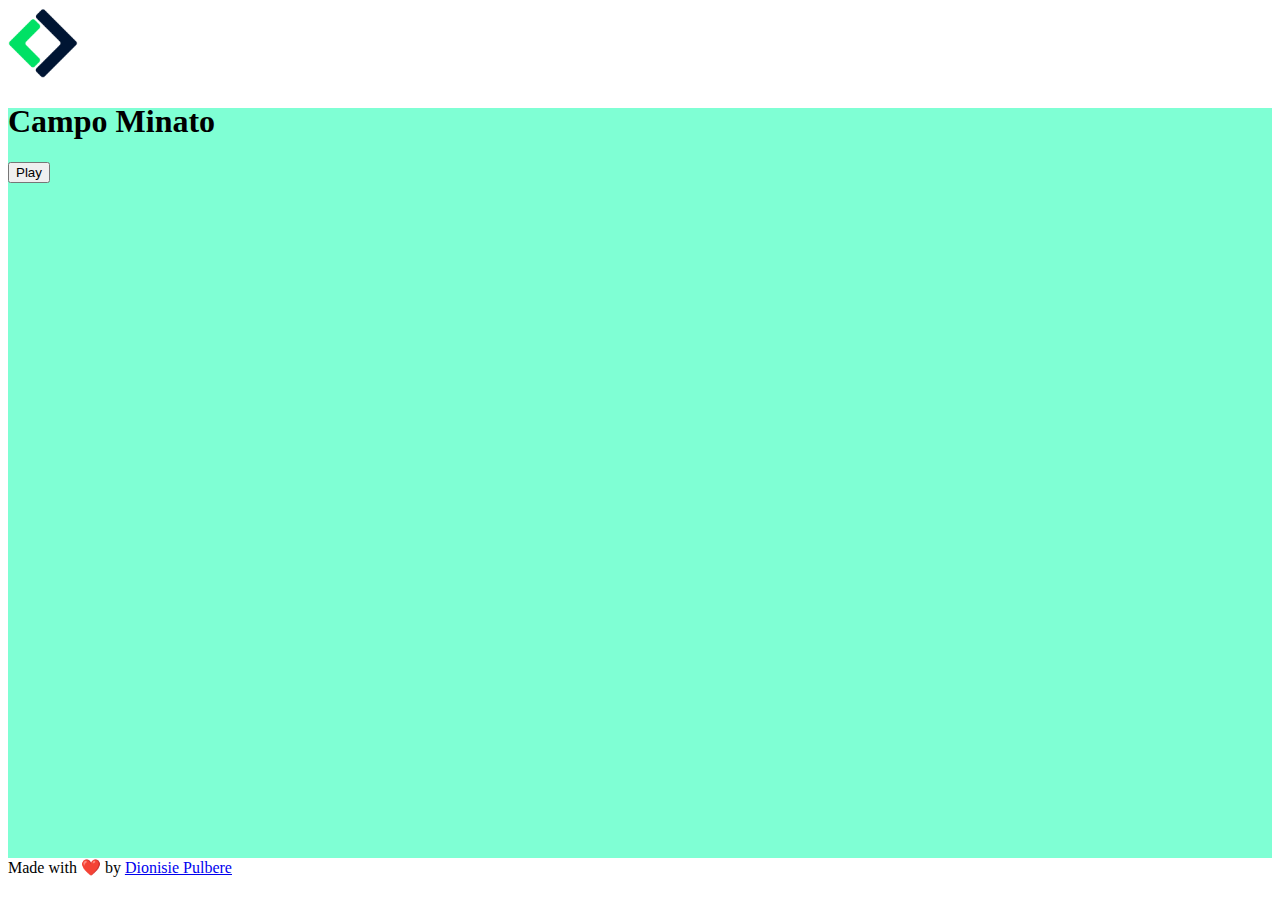
<file: index.html>
<!DOCTYPE html>
<html lang="en">
<head>
    <meta charset="UTF-8">
    <meta name="viewport" content="width=device-width, initial-scale=1.0">
    <title></title>
    <!-- collegamento a Bootstrap -->
    <link href="https://cdn.jsdelivr.net/npm/bootstrap@5.0.2/dist/css/bootstrap.min.css" rel="stylesheet" integrity="sha384-EVSTQN3/azprG1Anm3QDgpJLIm9Nao0Yz1ztcQTwFspd3yD65VohhpuuCOmLASjC" crossorigin="anonymous">
    <!-- collegamneto allo style css -->
    <link rel="stylesheet" href="css/style.css">
</head>
<body >
    <header class="d-flex justify-content-between">
        <div class="d-flex align-items-center p-3 bg-white">
            <img src="img/boolean-logo.png" alt="Logo Boolean">
            <h1 class="ms-4 fw-bold">Campo Minato</h1>
        </div>
        <div class="d-flex align-items-center pe-3">
            <button id="play" class="btn btn-primary px-5">Play</button>
        </div>
    </header>
    <main  class="ms-bg-aqua p-5">
        <div id="box">
            <!-- <div class="square d-flex justify-content-center align-items-center">
                <span>1</span>
            </div> -->
        </div> 
    </main>
    <footer class="d-flex align-items-center ps-3">
        <div>Made with ❤️ by <a href="https://github.com/DionisiePulbere">Dionisie Pulbere</a></div>
    </footer>
    
    <!-- collegamneto al mio JS -->
    <script type="text/javascript" src="js/script.js"></script>
    <!-- collegamneto al JS di Bootstrap -->
    <script src="https://cdn.jsdelivr.net/npm/bootstrap@5.0.2/dist/js/bootstrap.bundle.min.js" integrity="sha384-MrcW6ZMFYlzcLA8Nl+NtUVF0sA7MsXsP1UyJoMp4YLEuNSfAP+JcXn/tWtIaxVXM" crossorigin="anonymous"></script>
</body>
</html>
</file>
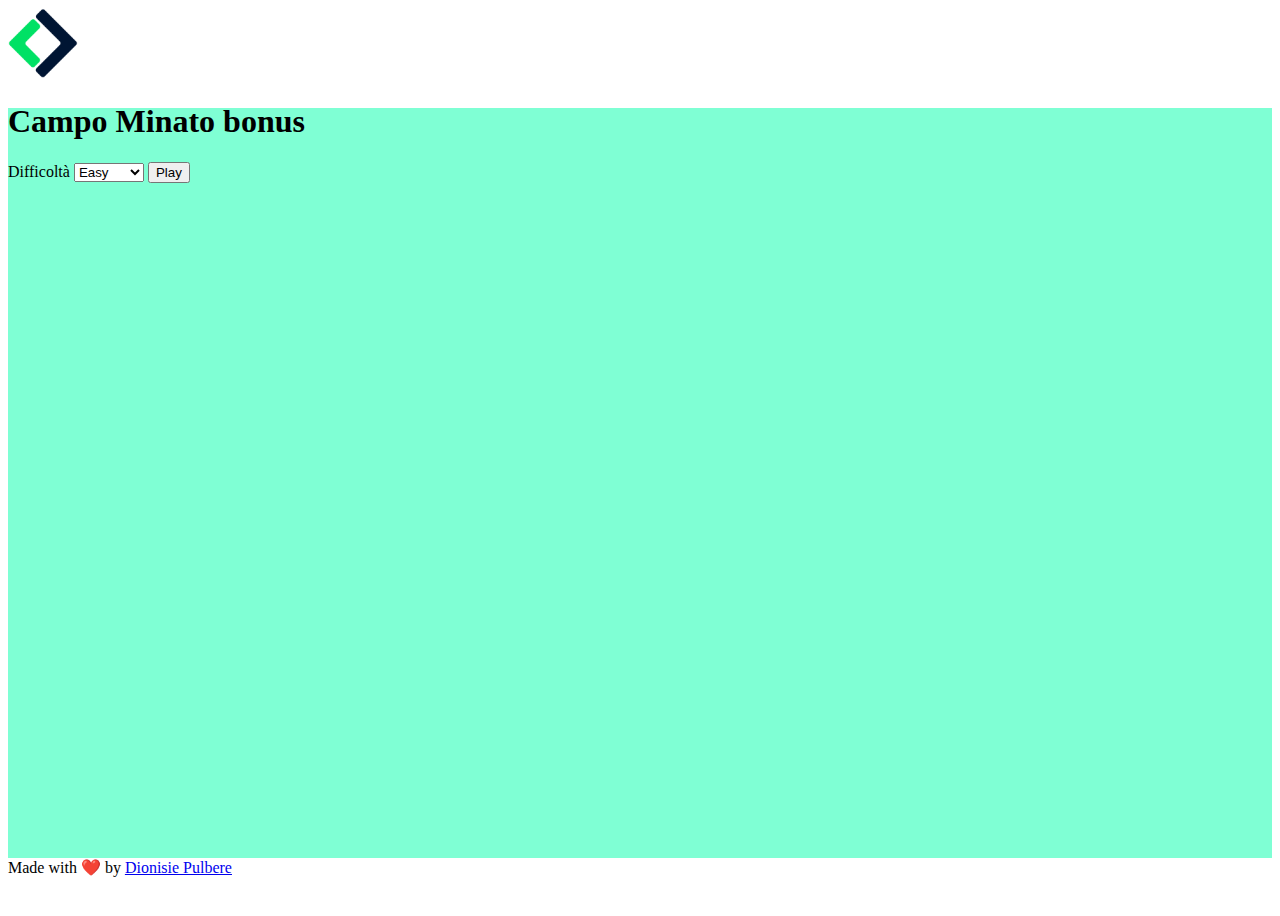
<file: bonus/index.html>
<!DOCTYPE html>
<html lang="en">
<head>
    <meta charset="UTF-8">
    <meta name="viewport" content="width=device-width, initial-scale=1.0">
    <title></title>
    <!-- collegamento a Bootstrap -->
    <link href="https://cdn.jsdelivr.net/npm/bootstrap@5.0.2/dist/css/bootstrap.min.css" rel="stylesheet" integrity="sha384-EVSTQN3/azprG1Anm3QDgpJLIm9Nao0Yz1ztcQTwFspd3yD65VohhpuuCOmLASjC" crossorigin="anonymous">
    <!-- collegamneto allo style css -->
    <link rel="stylesheet" href="css/style.css">
</head>
<body >
    <header class="d-flex justify-content-between">
        <div class="d-flex align-items-center p-3 bg-white">
            <img src="img/boolean-logo.png" alt="Logo Boolean">
            <h1 class="ms-4 fw-bold">Campo Minato bonus</h1>
        </div>
        <div class="d-flex align-items-center pe-3">
            <label class="me-3" for="level">Difficoltà</label>
            <select class="me-3 p-2" name="level" id="level">
                <option value="easy">Easy</option>
                <option value="medium">Medium</option>
                <option value="hard">Hard</option>
            </select>
            <button id="play" class="btn btn-primary px-5">Play</button>
        </div>
    </header>
    <main  class="ms-bg-aqua p-5">
        <div id="box">
            <!-- <div class="square d-flex justify-content-center align-items-center">
                <span>1</span>
            </div> -->
        </div> 
    </main>
    <footer class="d-flex align-items-center ps-3">
        <div>Made with ❤️ by <a href="https://github.com/DionisiePulbere">Dionisie Pulbere</a></div>
    </footer>
    
    <!-- collegamneto al mio JS -->
    <script type="text/javascript" src="js/script.js"></script>
    <!-- collegamneto al JS di Bootstrap -->
    <script src="https://cdn.jsdelivr.net/npm/bootstrap@5.0.2/dist/js/bootstrap.bundle.min.js" integrity="sha384-MrcW6ZMFYlzcLA8Nl+NtUVF0sA7MsXsP1UyJoMp4YLEuNSfAP+JcXn/tWtIaxVXM" crossorigin="anonymous"></script>
</body>
</html>
</file>
<file: css/style.css>
header{
    height: 100px;
}

main{
    height: calc(100vh - 150px );
}

footer{
    height: 50px;
}

img{
    width: 70px;
}

.ms-container{
    height: 500px;
    width: 500px;
    padding: 0;
}

.ms-bg-aqua{
    background-color: #7FFFD4;
}

.square{
    border: 1px solid black;
    width: calc(100% / 10);
    height: calc(100% / 10);
}

.azzurro{
    background-color: aqua;
}
</file>
<file: bonus/css/style.css>
header{
    height: 100px;
}

main{
    height: calc(100vh - 150px );
}

footer{
    height: 50px;
}

img{
    width: 70px;
}

.ms-container{
    height: 500px;
    width: 500px;
    padding: 0;
}

.ms-bg-aqua{
    background-color: #7FFFD4;
}

.easy-square{
    border: 1px solid black;
    width: calc(100% / 10);
    height: calc(100% / 10);
}

.medium-square{
    border: 1px solid black;
    width: calc(100% / 9);
    height: calc(100% / 9);
}

.hard-square{
    border: 1px solid black;
    width: calc(100% / 7);
    height: calc(100% / 7);
}

.azzurro{
    background-color: aqua;
}
</file>
